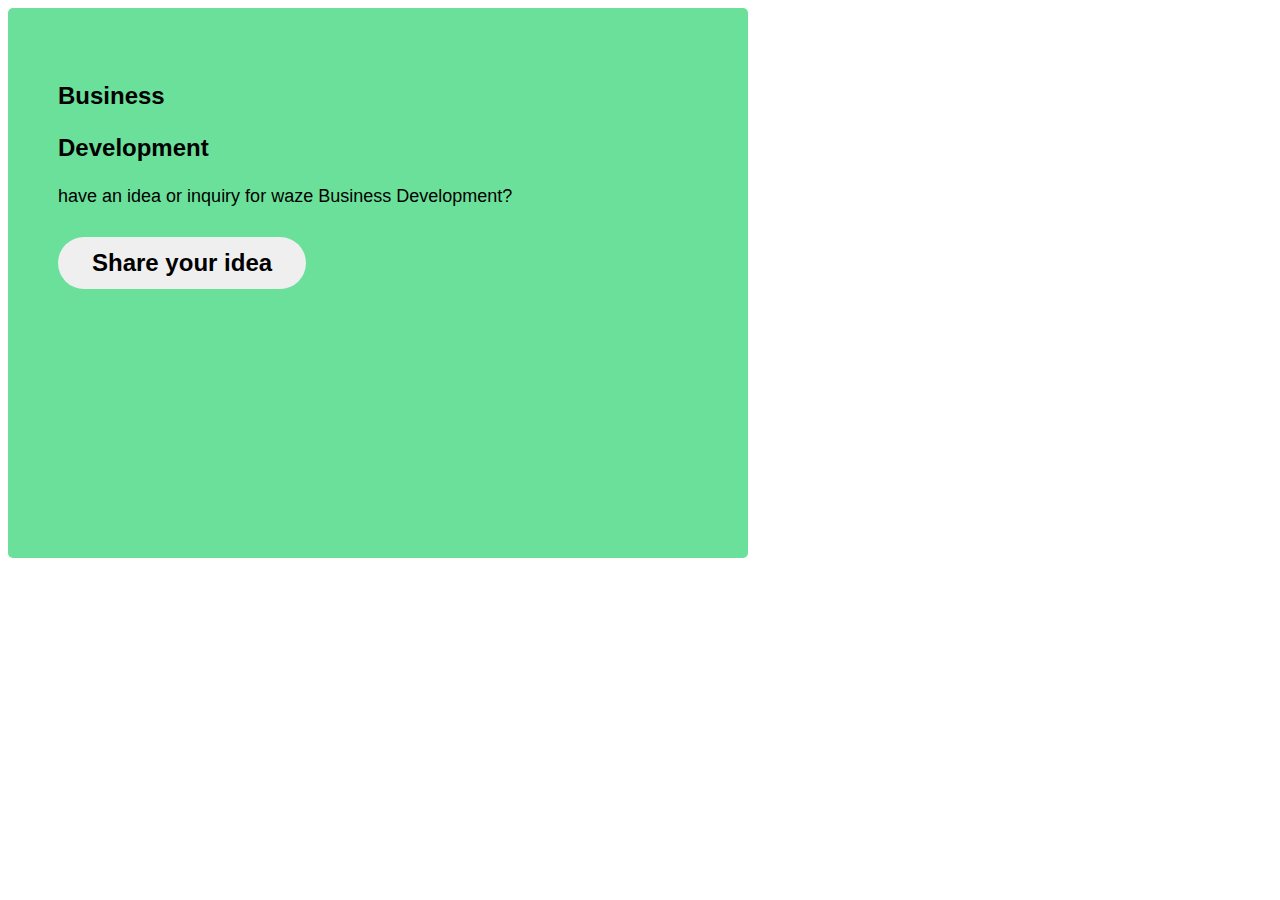
<file: Business Ass_2/index.html>
<!DOCTYPE html>
<html lang="en">
  <head>
    <meta charset="UTF-8" />
    <meta name="viewport" content="width=device-width, initial-scale=1.0" />
    <title>Business Assigments</title>
    <link rel="stylesheet" href="style.css" />
  </head>
  <body>
    <div class="cardcontainer">
      <p>Business</p>
      <p>Development</p>
      <p class="para">have an idea or inquiry for waze Business Development?</p>
      <div><button class="btn">Share your idea</button></div>
    </div>
  </body>
</html>
</file>
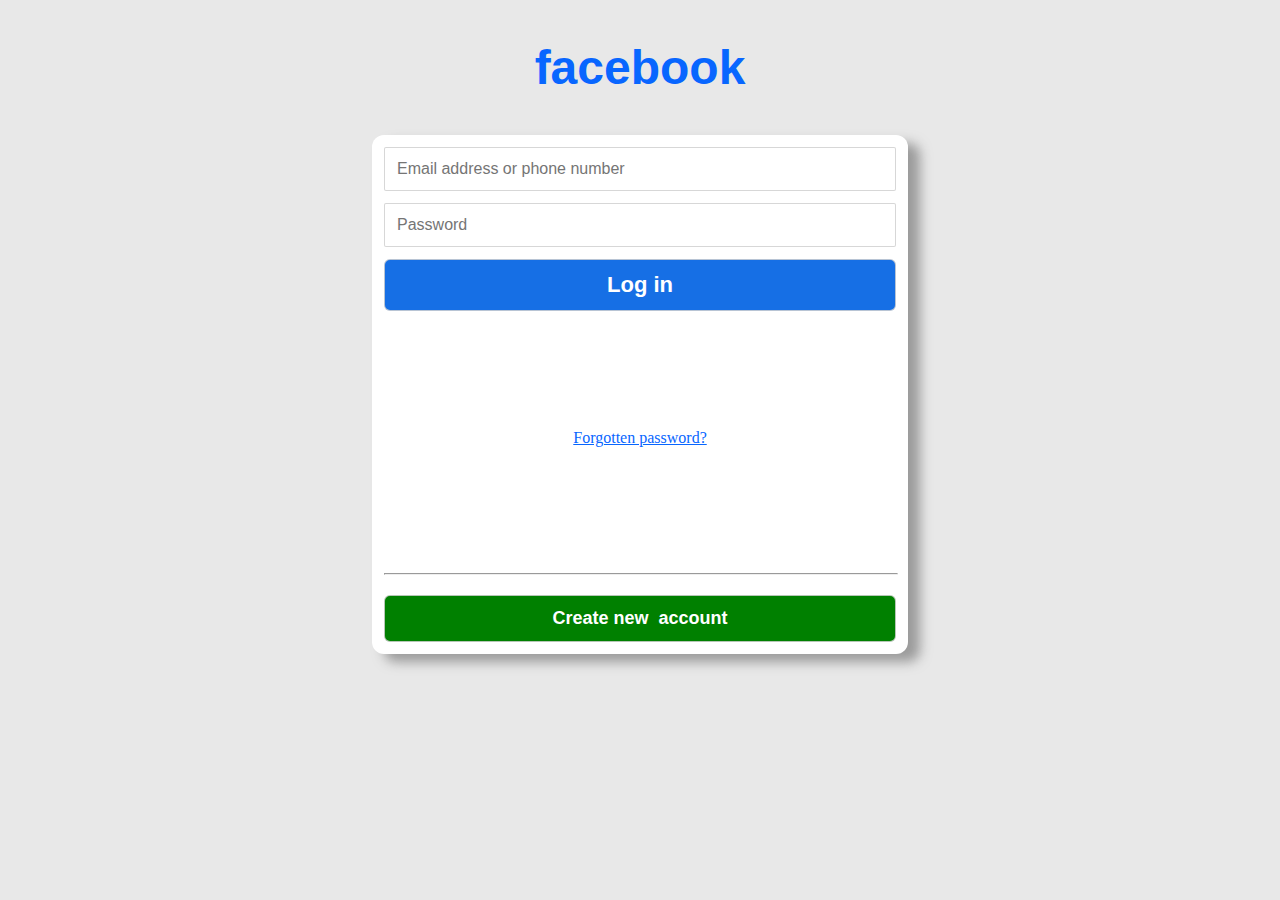
<file: Facebook page Ass_1/index.html>
<!DOCTYPE html>
<html lang="en">
  <head>
    <meta charset="UTF-8" />
    <meta name="viewport" content="width=device-width, initial-scale=1.0" />
    <title>Facebook in login page</title>
    <link rel="stylesheet" href="style.css" />
  </head>
  <body>
    <p class="facebook">facebook</p>
    <div class="cardcontainer">
      <div class="card">
        <input type="text" placeholder="Email address or phone number" />
        <input type="password" placeholder="Password" />
        <input class="btn" type="button" value="Log in" />
        <a href="Forgotten password?">Forgotten password?</a>
        <hr>
        <input class="btn btn-account" type="button" value="Create new  account">
      </div>
    </div>
  </body>
</html>
</file>
<file: Business Ass_2/style.css>
.cardcontainer {
  background-color: rgb(107, 224, 154);
  border-radius: 5px;
  width: 50vw;
  height: 50vh;
  padding: 50px;
}
p {
  font-size: 24px;
  font-weight: 800;
  font-family: sans-serif;
}
.para {
  font-size: 18px;
  font-weight: 500;
  font-family: sans-serif;
}
button {
  border-radius: 48px;
  border: none;
  padding: 12px 34px;
  font-size: 24px;
  font-weight: 600;
  font-family: sans-serif;
  margin-top: 12px;
}
@media screen and (max-width:575px) {
    .cardcontainer{
        width: 100%;
    }
}
</file>
<file: Facebook page Ass_1/style.css>
body {
  background-color: rgba(228, 227, 227, 0.836);
}
.card {
  width: 40vw;
  height: 55vh;
  background-color: #ffffff;
  border: none;
  border-radius: 12px;
  display: flex;
  flex-direction: column;
  margin: auto;
  gap: 12px;
  padding: 12px;
  box-shadow: 12px 8px 12px rgba(128, 128, 128, 0.74);
}
.facebook {
  font-family: Helvetica, Arial, sans-serif;
  color: #0866ff;
  font-weight: 600;
  text-align: center;
  margin: 40px;
  font-size: 48px;
}
p {
  text-align: center;
}
p,
input:placeholder-shown,
.btn {
  font-size: 16px;
  font-family: sans-serif;
  font-weight: 400;
}
input {
  outline: none;
  border: 0.5px solid rgba(209, 209, 209, 0.87);
  padding: 12px;
  border-radius: 2px;
}
.btn {
  background-color: #166fe5;
  border-radius: 6px;
  color: white;
  font-size: 22px;
  font-weight: 700;
  cursor: pointer;
}
a {
  margin: auto;
  color: #0866FF;
}
hr {
  width: 40vw;
}
.btn-account {
  background-color: green;
  color: #ffffff;
  font-size: 18px;
}
</file>
